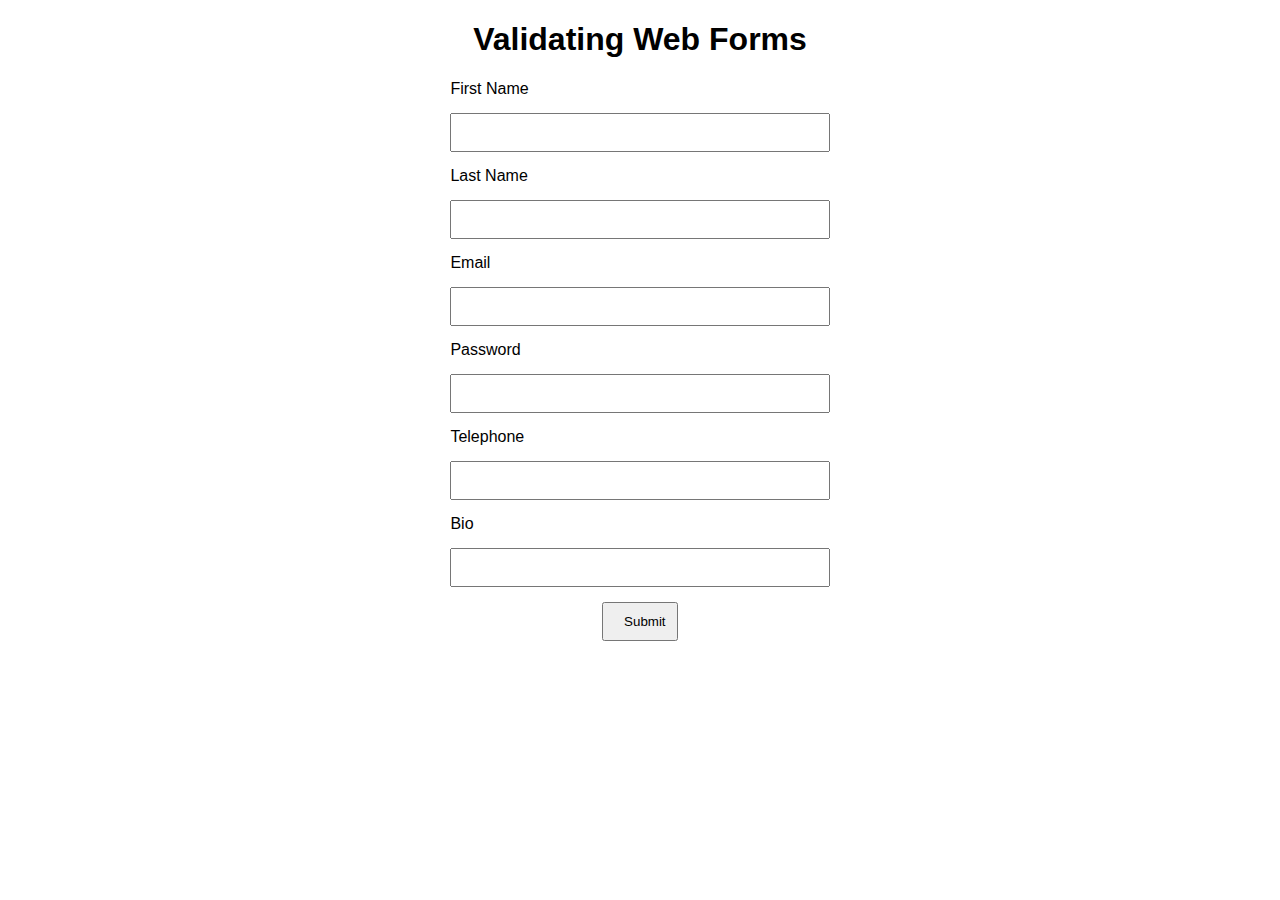
<file: FormValidation/index.html>
<!DOCTYPE html>
<html lang="en">
<head>
    <meta charset="UTF-8">
    <meta name="viewport" content="width=device-width, initial-scale=1.0">
    <title>Document</title>
    <link rel="stylesheet" href="style.css">

    <link href="https://fonts.googleapis.com/css?family=Montserrat">
</head>
<body>
    <h1>Validating Web Forms</h1>
    <div class="form">
        <label for="firstname">First Name</label>
        <input type="text" name="firstname" id="firstname">

        <label for="lastname">Last Name</label>
        <input type="text" name="lastname" id="lastname">

        <label for="email">Email</label>
        <input type="email" name="email" id="email">

        <label for="password">Password</label>
        <input type="password" name="password" id="password">

        <label for="phone">Telephone</label>
        <input type="tel" name="phone" id="phone">

        <label for="bio">Bio</label>
        <input type="text" name="bio" id="bio">
        <input onclick="Submit()" type="submit" class="submit">
    </div>

    <script src="main.js"></script>
</body>
</html>
</file>
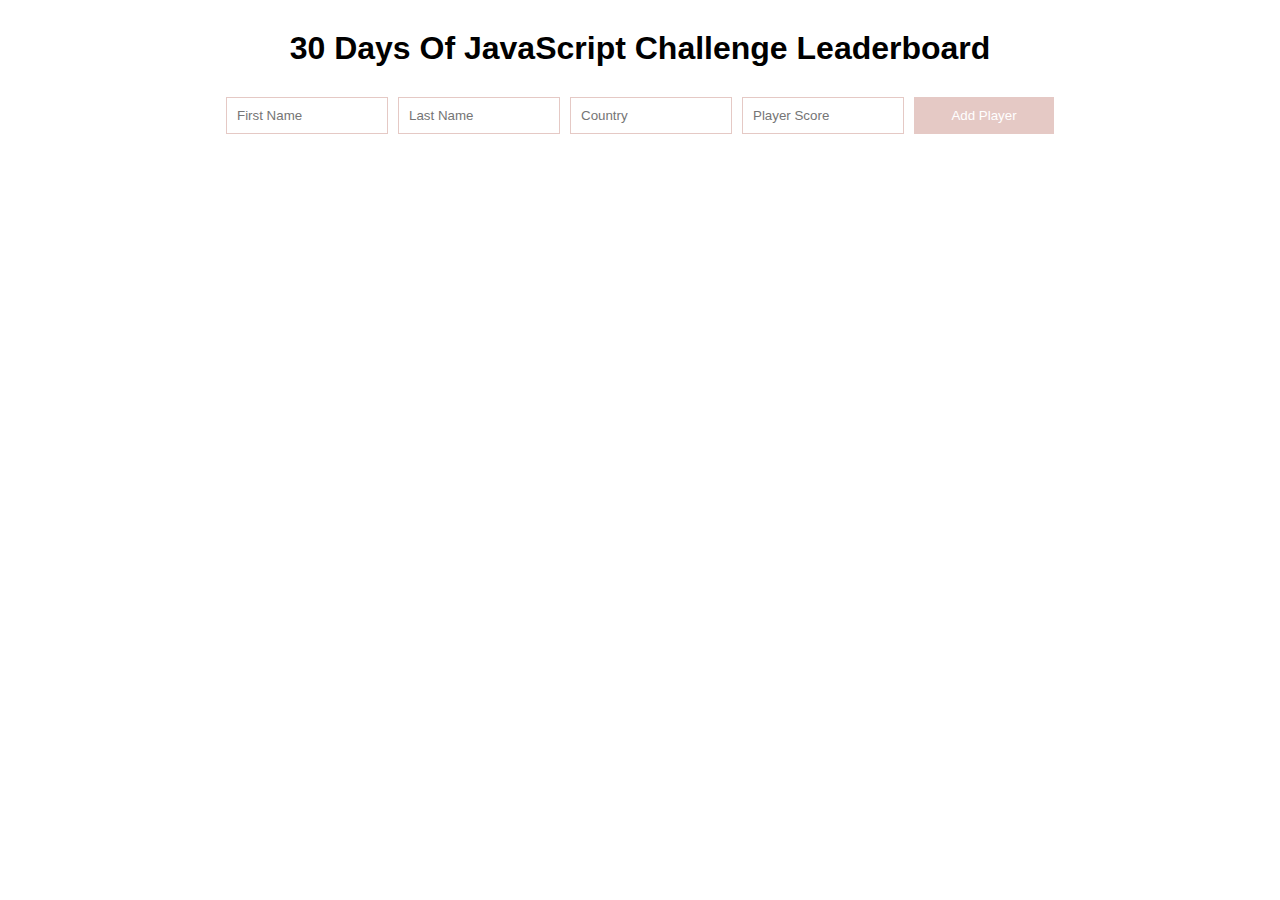
<file: Leaderboard/index.html>
<!DOCTYPE html>
<html lang="en">
<head>
    <meta charset="UTF-8">
    <meta name="viewport" content="width=device-width, initial-scale=1.0">
    <title>Document</title>
    <link rel="stylesheet" href="style.css">
</head>
<body>
    <h1> 30 Days Of JavaScript Challenge Leaderboard</h1>
    
    <div class="inputs-div">
        <input class="first-name" type="text" placeholder="First Name">
        <input class="last-name" type="text" placeholder="Last Name">
        <input class="country" type="text" placeholder="Country">
        <input class="score" type="number" placeholder="Player Score">

        <button class="input-btn" onclick="addPlayer()">Add Player</button>
    </div>

    <div class="player-details"></div>


    <script src="main.js"></script>
</body>
</html>
</file>
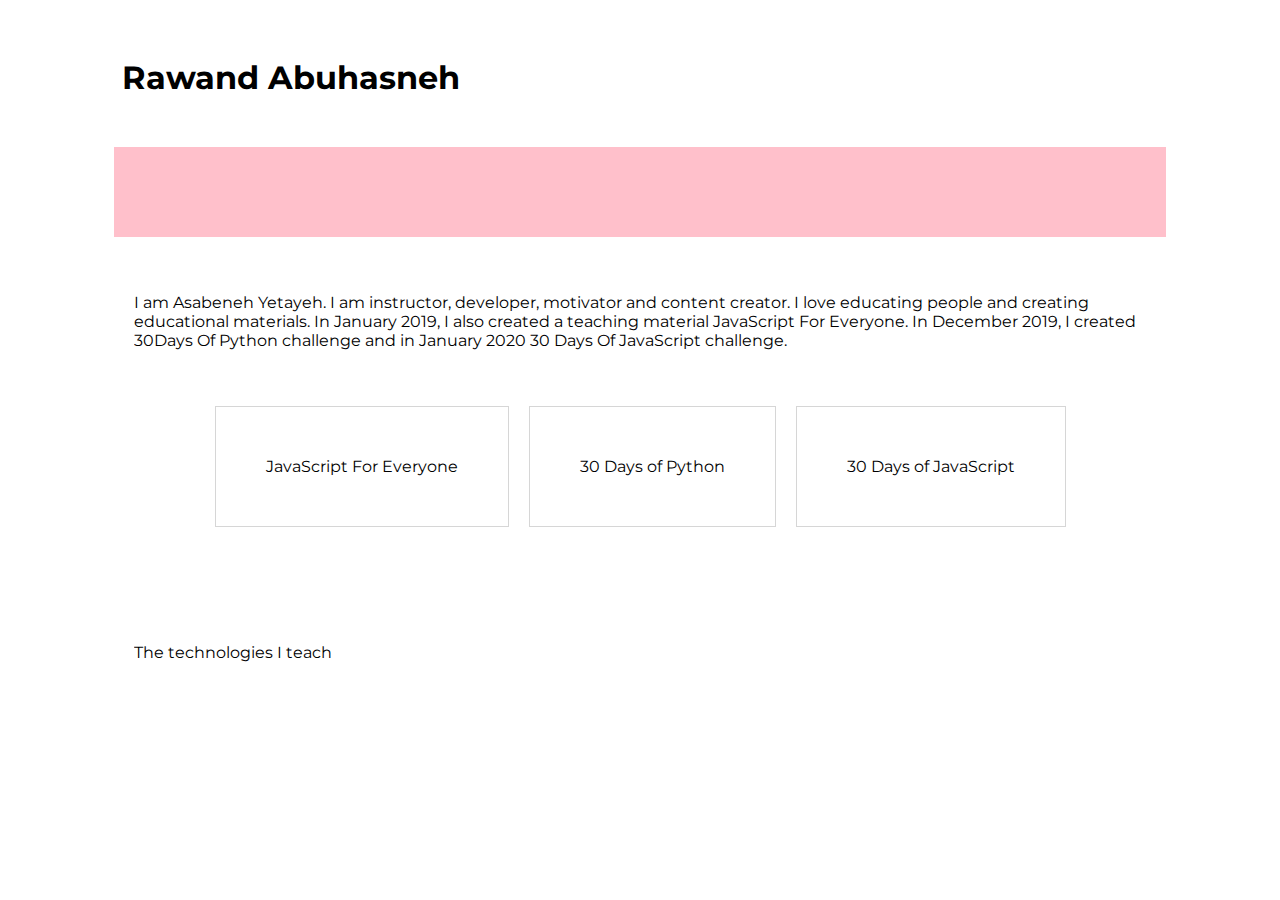
<file: MiniPortfolio/index.html>
<!DOCTYPE html>
<html lang="en">
<head>
    <meta charset="UTF-8">
    <meta name="viewport" content="width=device-width, initial-scale=1.0">
    <title>Mini Portfolio</title>
    <link href="https://fonts.googleapis.com/css?family=Montserrat" rel="stylesheet" />
    <link rel="stylesheet" href="style.css">
</head>
<body>
    <h1>Rawand Abuhasneh</h1>

    <div class="header">
        <div class="icons"></div>
        <div class="header-content">
        </div>
    </div>

    <div class="bio">
        <p>I am Asabeneh Yetayeh. I am instructor, developer, motivator and content creator. I love educating people and creating educational
            materials. In January 2019, I also created a teaching material JavaScript For Everyone. In December 2019, I created 30Days Of Python
            challenge and in January 2020 30 Days Of JavaScript challenge.
        </p>
    </div>

    <div class="cards">
        <div>
            JavaScript For Everyone
        </div>
        <div>
            30 Days of Python
        </div>
        <div>
            30 Days of JavaScript
        </div>
    </div>

<div class="technologies">
    <div >
        The technologies I teach <span class="techs"></span>
    </div>
</div>
    <script type="module" src="main.js"></script>
</body>
</html>
</file>
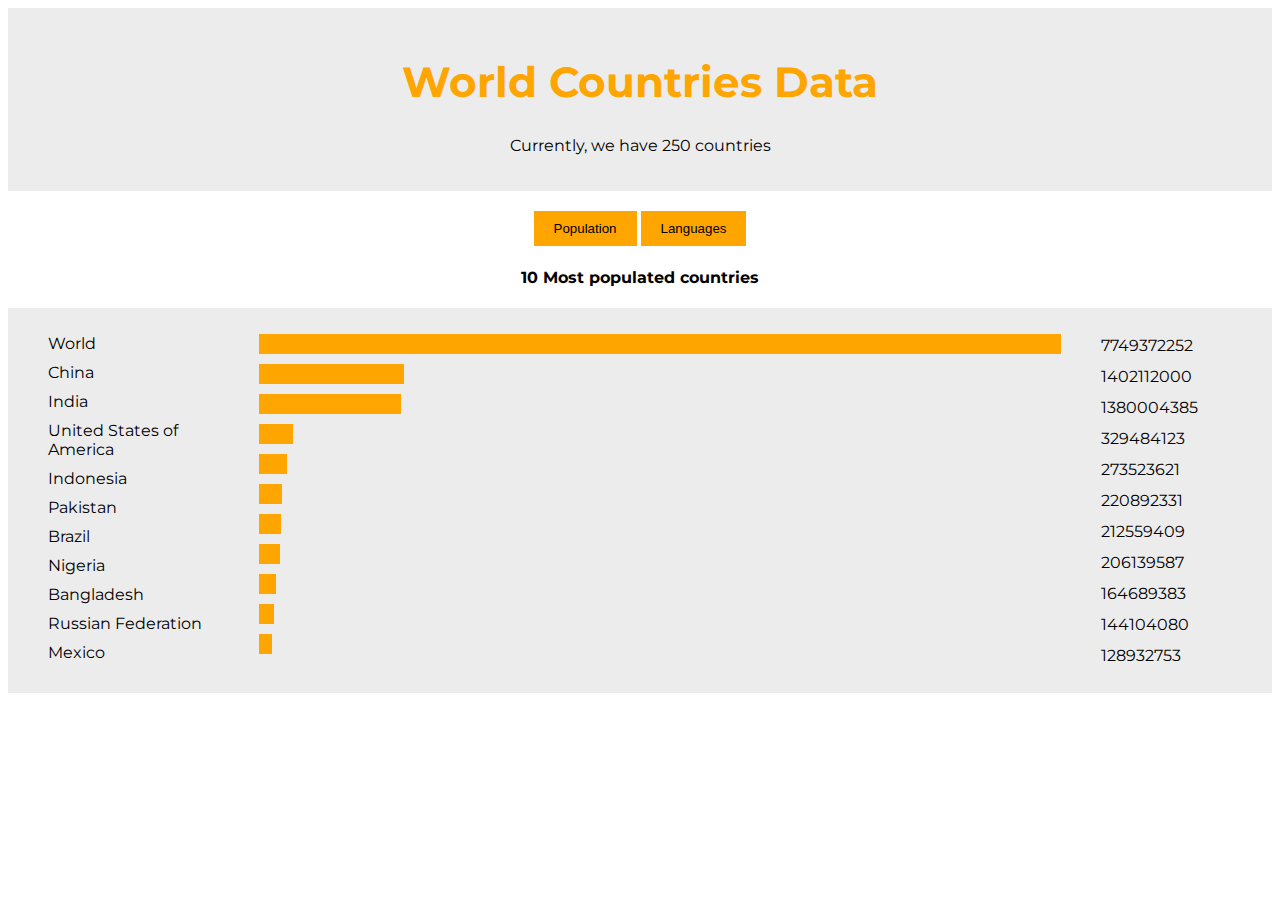
<file: WorldCountries/index.html>
<!DOCTYPE html>
<html lang="en">

<head>
	<meta charset="UTF-8" />
	<meta name="viewport" content="width=device-width, initial-scale=1.0" />
	<meta http-equiv="X-UA-Compatible" content="ie=edge" />
	<title>World Countries Data</title>
	<link href="https://fonts.googleapis.com/css?family=Montserrat" rel="stylesheet" />
	<link rel="stylesheet" href="style.css" />
</head>

<body onload="ShowPopulation()">
	<header id="countries">
		<h1>World Countries Data</h1>
		<p class="subtitle">Currently, we have 250 countries</p>
		<p class="feedback"></p>
	</header>
	<main>
		<div class="wrapper">
			<div class="graph-buttons">
				<button class="population" onclick="ShowPopulation()">Population</button>
				<button class="languages" onclick="ShowLanguages()">Languages</button>
			</div>
			<h4 class="graph-title">most spoken languages</h4>
			</div>

			<div class="graphs">
				<div class="graph-wrapper" id="stat">
                    <ul class="countries-list"></ul>
                    <ul class="countries-population"></ul>
                    <ul class="population-number"></ul>
                </div>
			</div>
	</main>

	<script src="data.js"></script>
	<script src="main.js"></script>

</body>

</html>
</file>
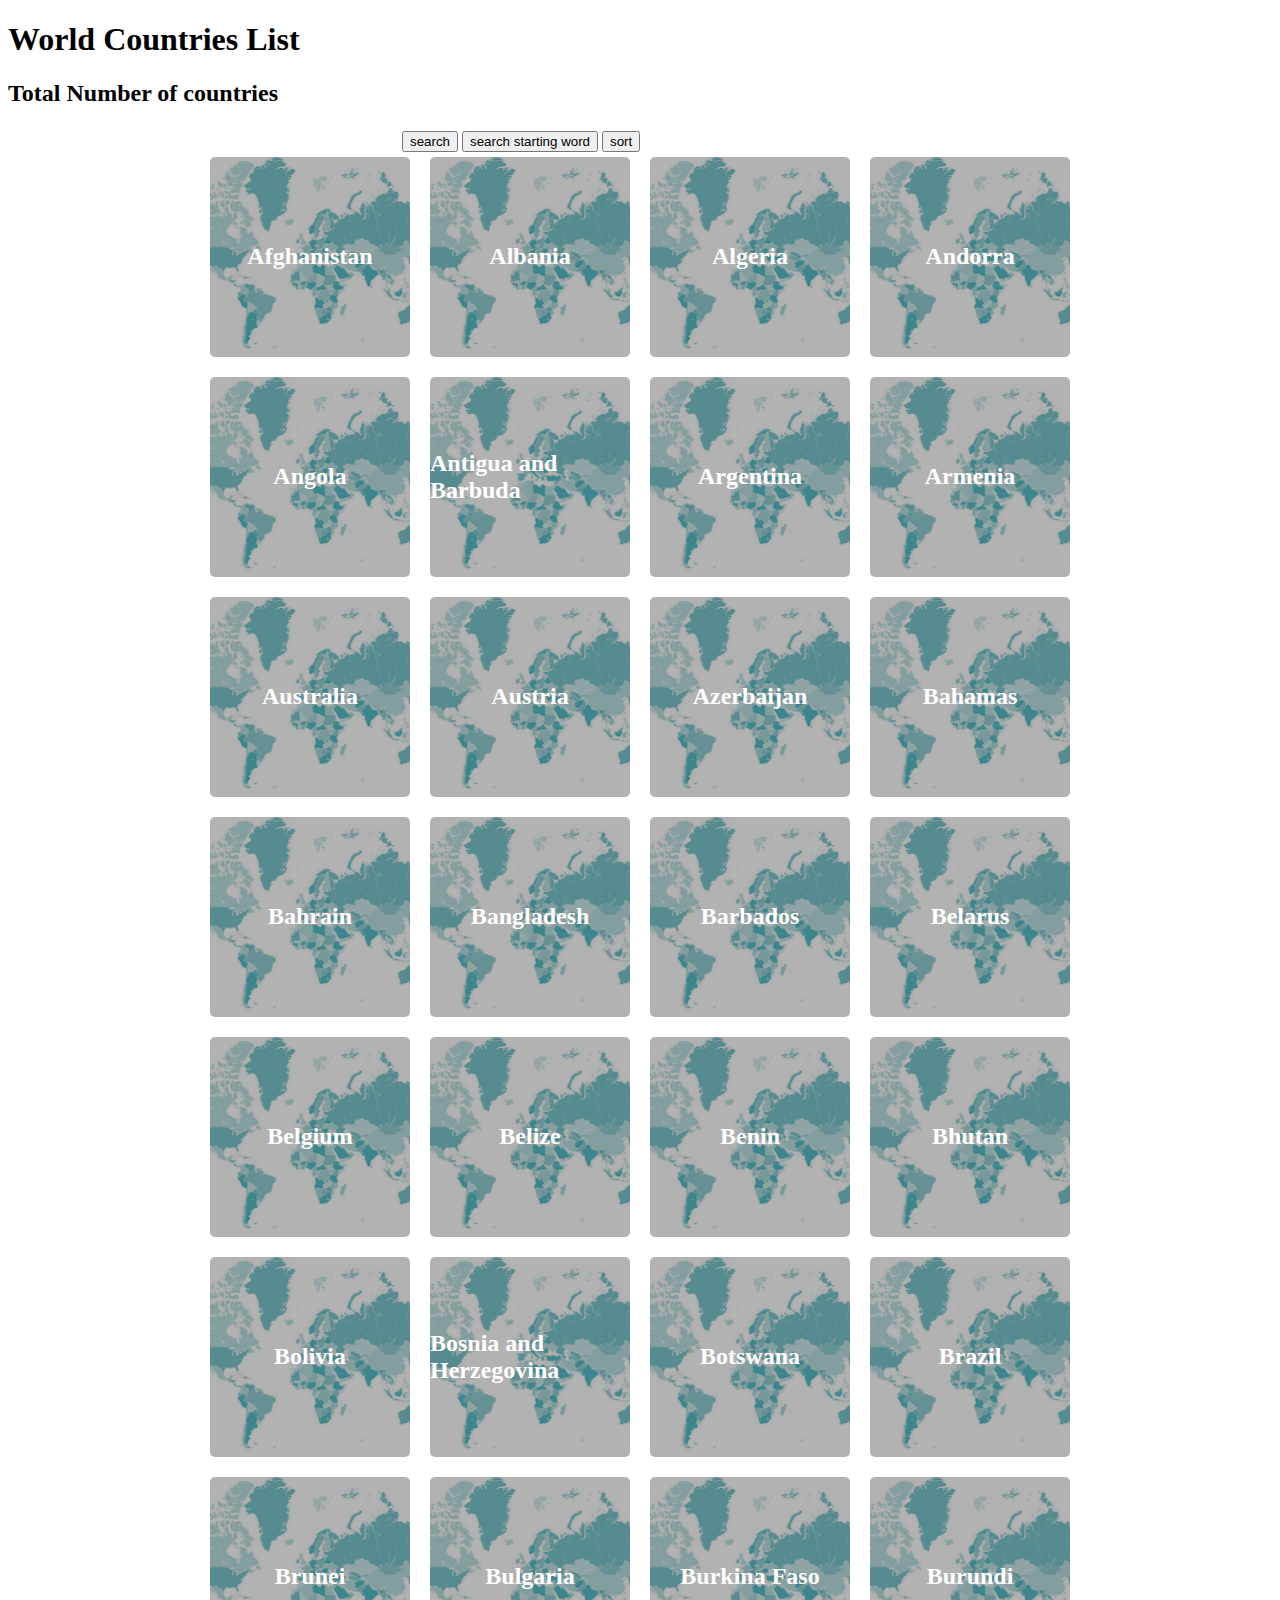
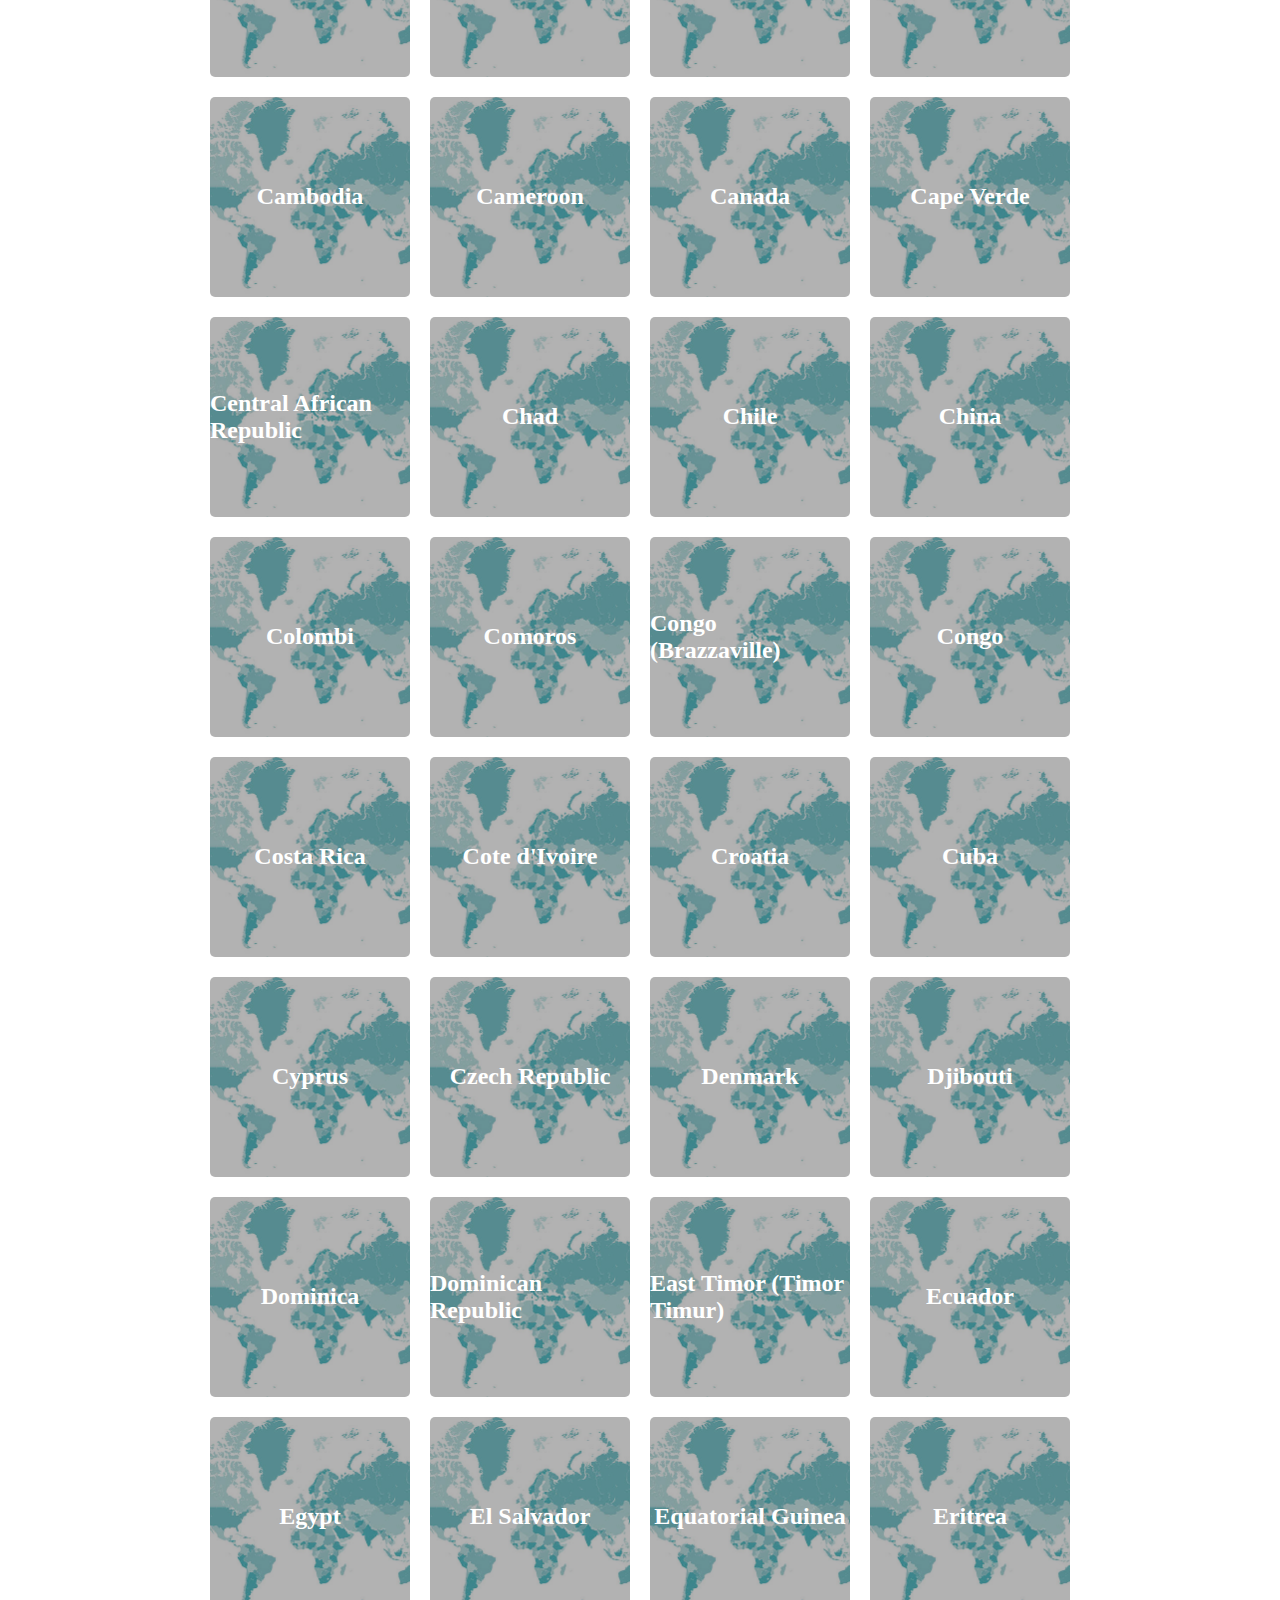
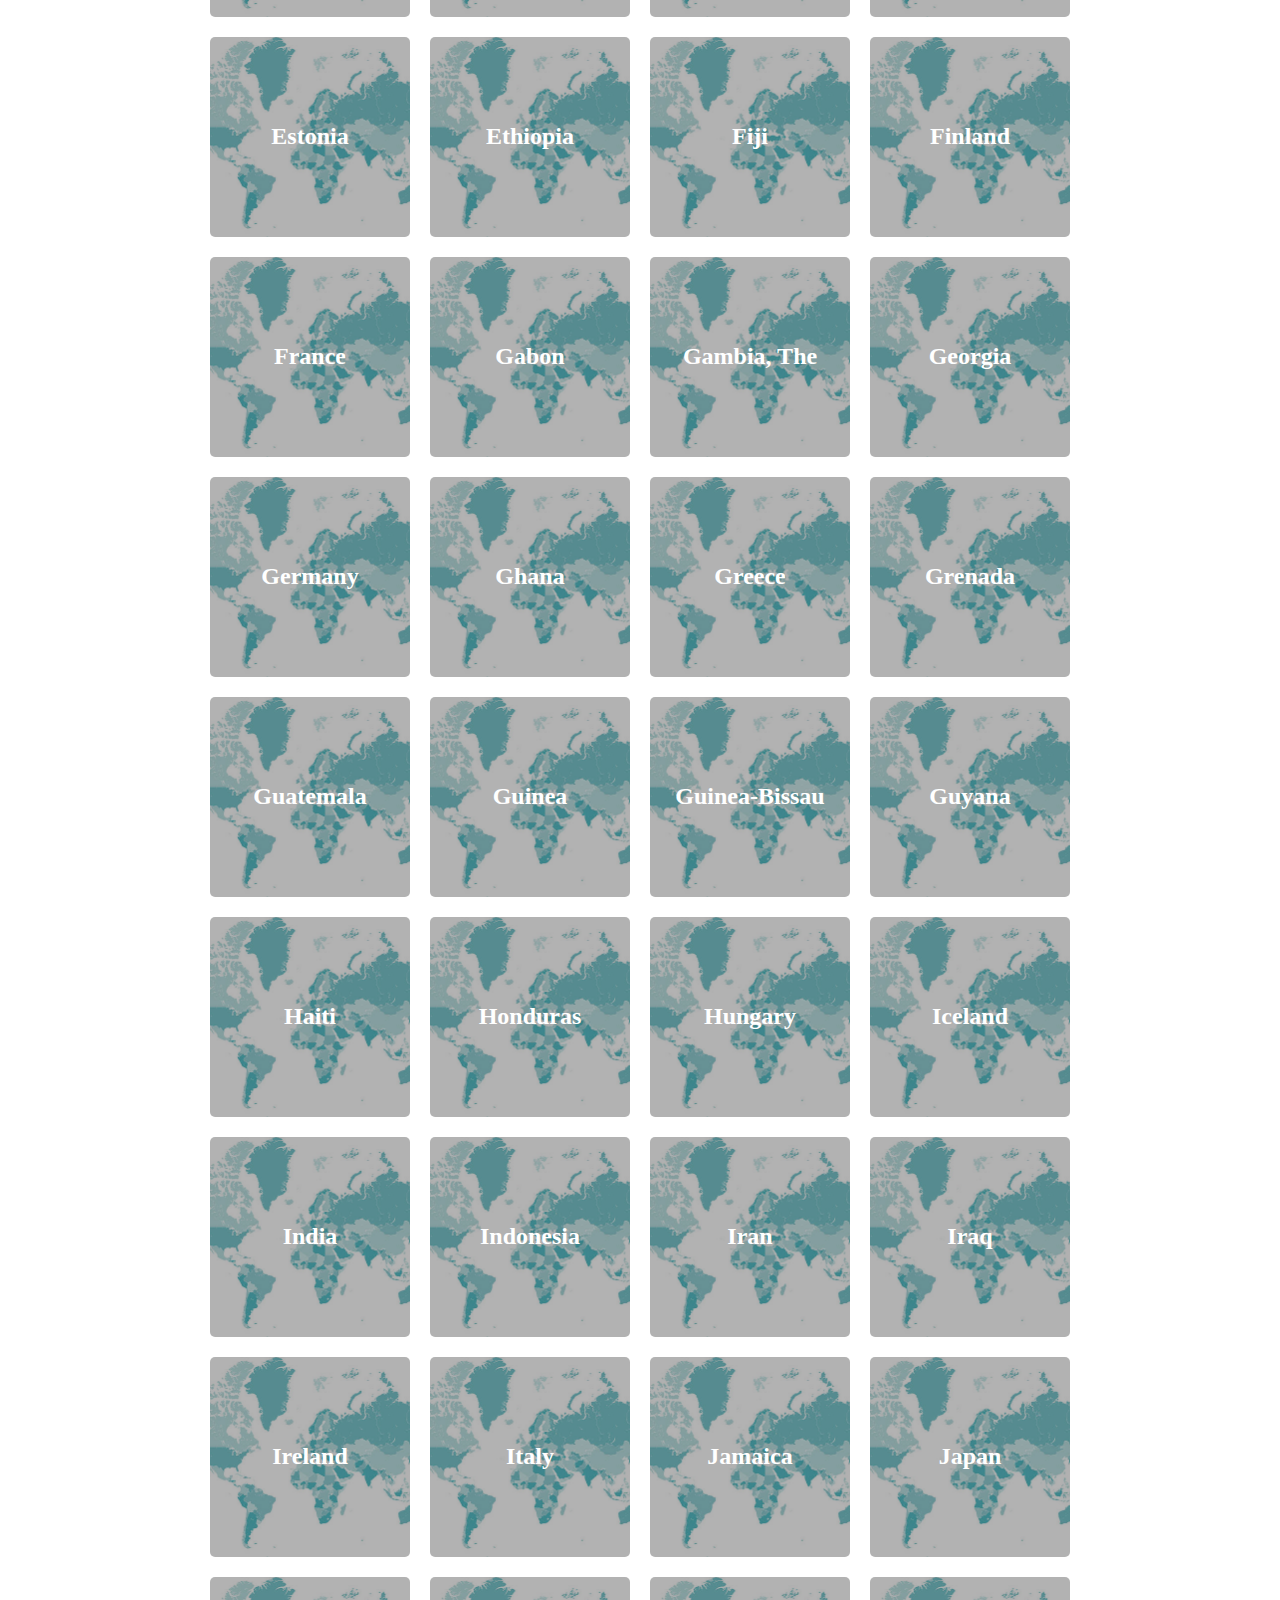
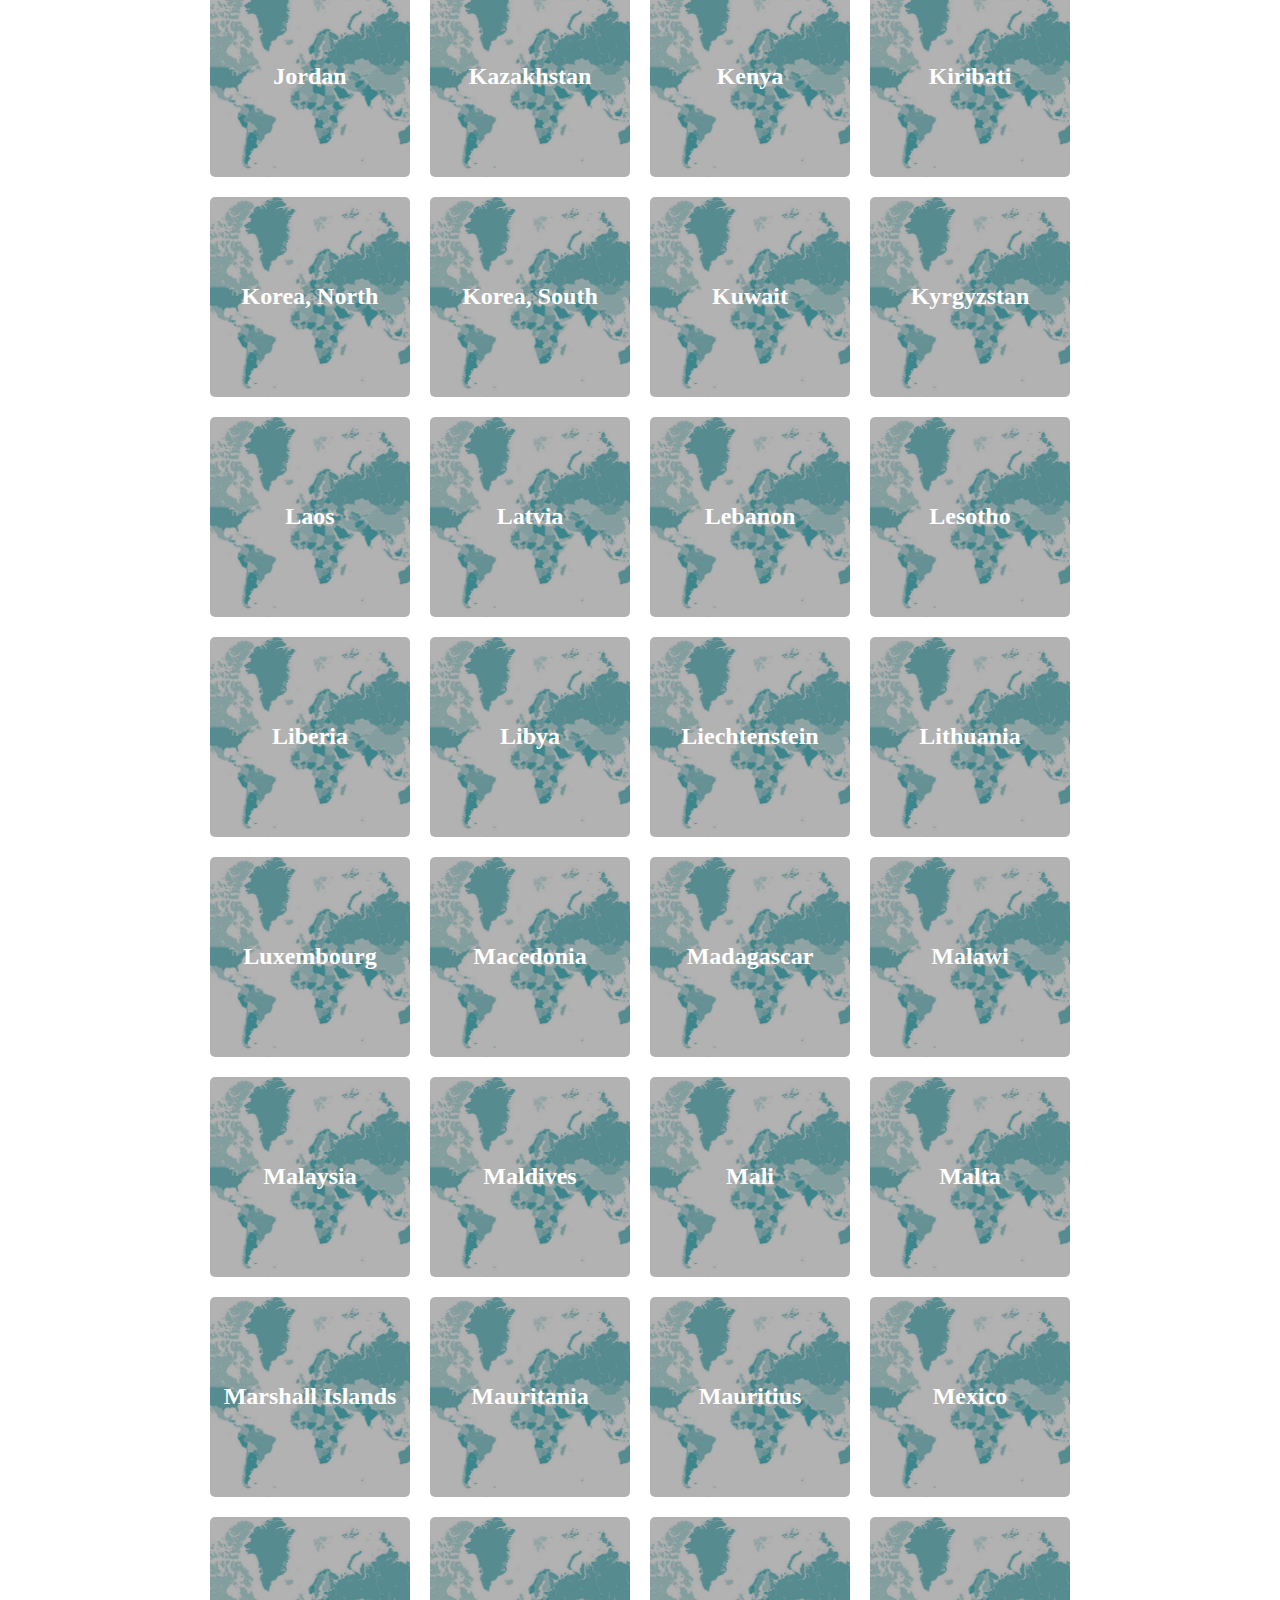
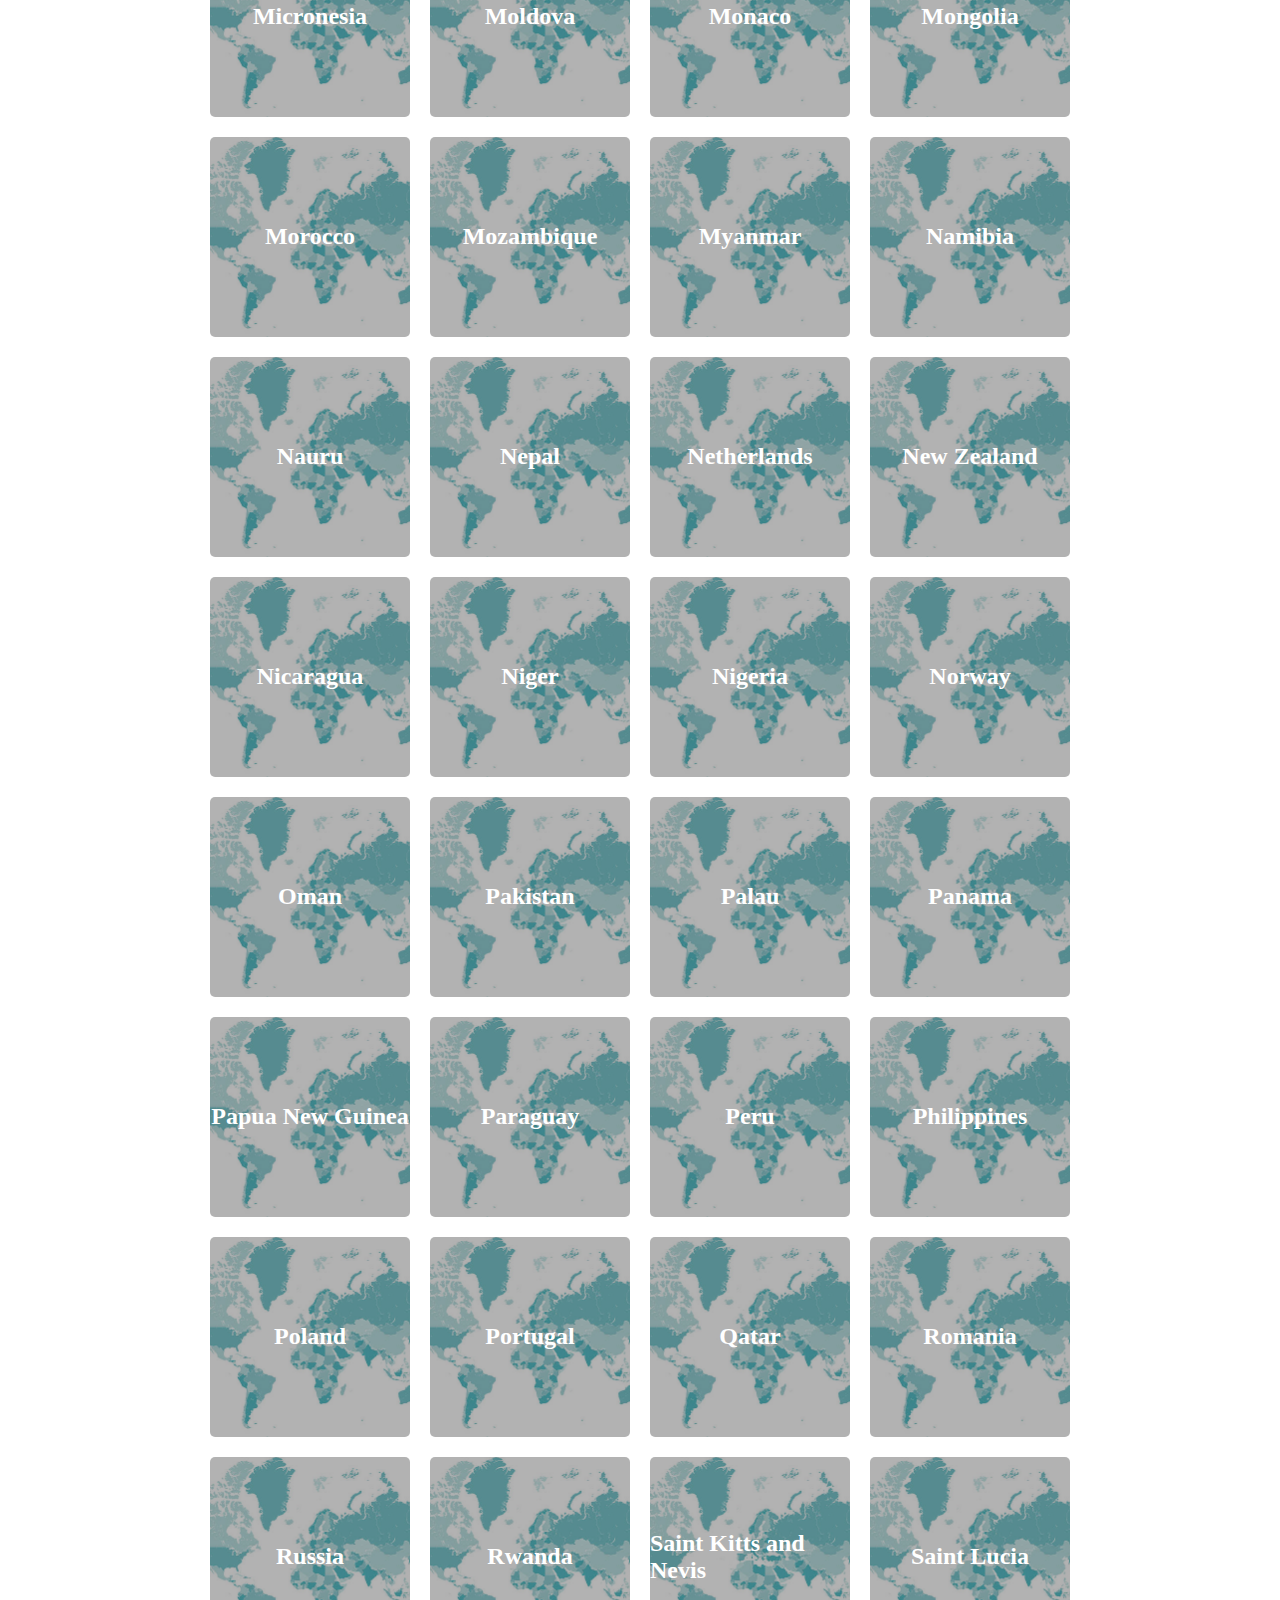
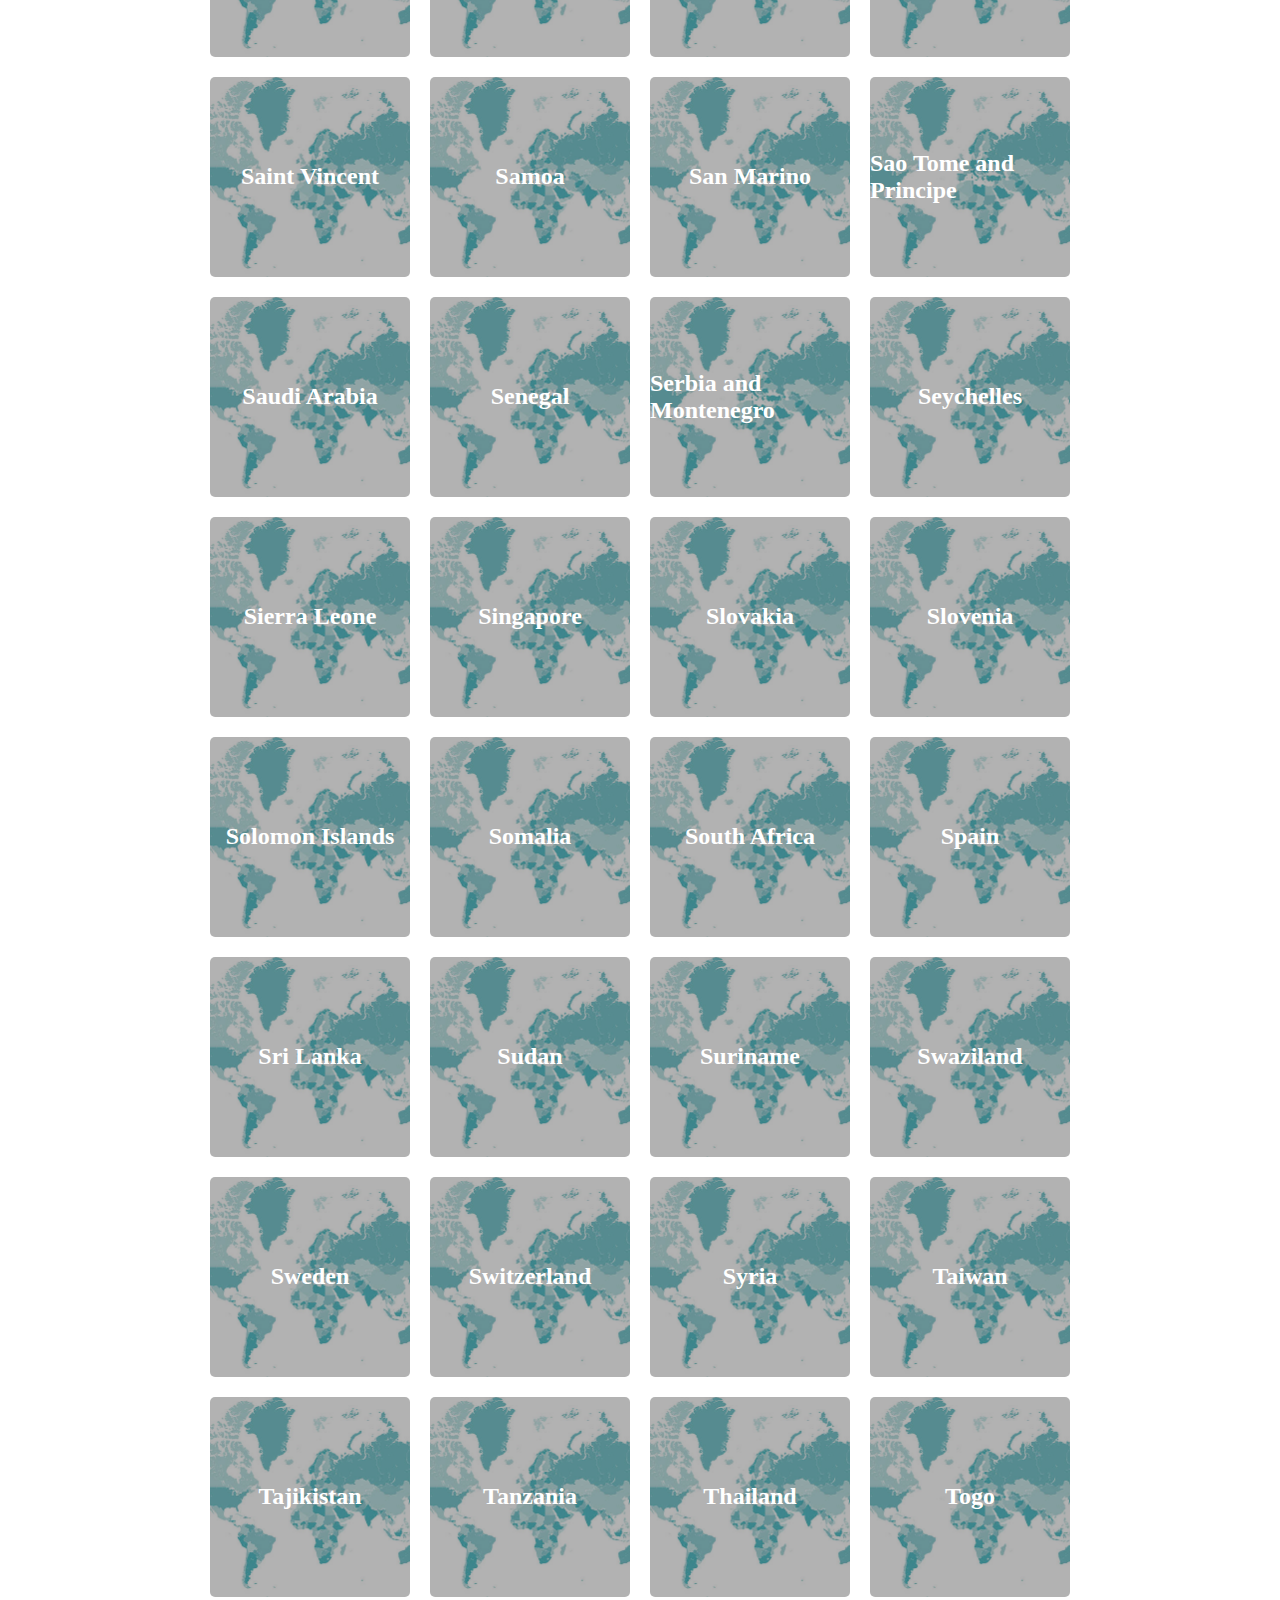
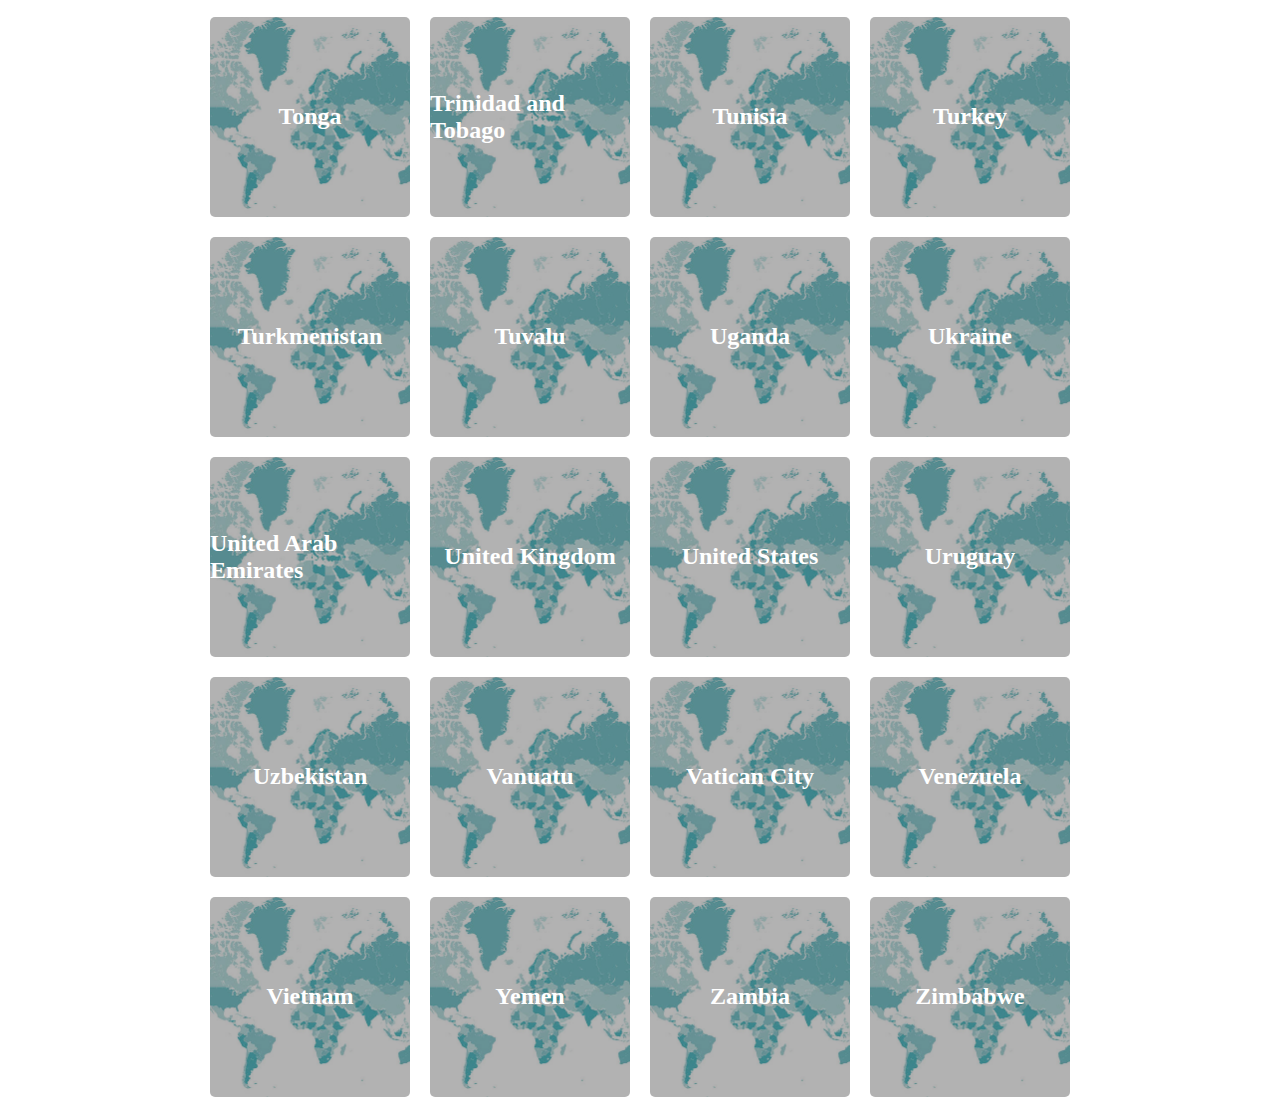
<file: WorldCountries2/index.html>
<!DOCTYPE html>
<html lang="en">

<head>
	<title>World Countries List</title>
    <link rel="stylesheet" href="/WorldCountries2/style.css">
</head>

<body>
	<h1>World Countries List</h1>
	<h2>Total Number of countries</h2>

    <input onchange="Search()" type="text" name="search" id="search">
    <button onclick="Search()">search</button>
    <button onclick="SearchFirst()">search starting word</button>
    <button onclick="Sort()">sort</button>
    <div class="countries-container">
    </div>
	<script src="./data.js"></script>
	<script src="./main.js"></script>

</body>

</html>
</file>
<file: FormValidation/style.css>
body{
    font-family: Montserrat, Arial, Helvetica, sans-serif;
}
h1{
    text-align: center;
}

.form{
    display: flex;
    flex-direction: column;
    gap: 15px;
    width: 30%;
    margin: auto;
}

.form input{
    padding: 10px 20px;
}

.submit{
    width: 20%;
    margin: auto;
}
</file>
<file: Leaderboard/style.css>
body{
    font-family: Arial, Helvetica, sans-serif;
    text-align: center;
}

h1{
    margin: 30px 0;
}

.inputs-div{
    display: flex;
    justify-content: center;
    gap: 10px;
    margin-bottom: 30px;
}

.inputs-div input{
    width: 140px;
    border: 1px solid #E5C9C5;
    padding: 10px;

}

.input-btn{
   padding: 10px;
   width: 140px;
   border: none;
   background-color: #E5C9C5;
   color: white;
}

.player{
    background: #E5C9C5;
    margin: 10px auto;
    width: 60%;
    padding: 15px;
    display: grid;
    grid-template-columns: 3fr 2fr 1fr 2fr;
    align-items: center;
    color: rgb(28, 28, 28);
}


.name {
  font-weight: bold;
  font-size: 24px;
}


.actions button {
  margin: 0 5px;
  border-radius: 50%;
  border: none;
  padding: 8px 12px;
  cursor: pointer;
}

.feedback{
    color: red;
    font-weight: bold;
}
</file>
<file: MiniPortfolio/style.css>
body{
    font-family: Montserrat, Arial, Helvetica, sans-serif ;
}

h1{
    margin: auto;
    width: 82%;
    padding: 50px;
}

.header{
    background-color: pink;
    width: 80%;
    height: 50px;
    margin: auto;
    padding: 20px;
    display: flex;
    align-items: center;
}

.icons{
    padding-left: 30px;
    animation: fadeIn 2000ms infinite;
}

.bio{
    padding: 40px;
    margin: auto;
    width: 80%;
}

.header-content{
    animation: leftToRight 2000ms infinite;
    transform: translateX(100px);
}

.techs{
    animation: fadeIn 2000ms infinite;
    font-size: 32px;
    font-weight: bolder;
}

.cards{
    display: flex;
    gap: 20px;
    justify-content: center;
    margin: auto;
}

.cards div{
    border: 1px solid rgba(128, 128, 128, 0.326);
    padding: 50px;
}

.cards div:hover{
    background-color: pink;
    animation: fadeIn 3000ms;
    border: none;
}

.technologies{
    padding: 100px;
    width: 80%;
    margin: auto;
}

@keyframes fadeIn {
    from{
        opacity: 0;
    }
    to{
        opacity: 1;
    }
}

@keyframes leftToRight {
    from{
        opacity: 0;
        transform: translateX(0);
    }
    to{
        opacity: 1;
        transform: translateX(100px);
    }
}
</file>
<file: WorldCountries/style.css>
body{
    font-family: Montserrat;
}
.countries-list{
    list-style-type: none;
}

.bar{
    content: '';
    height: 20px;
    background-color: orange;
    margin: 10px 0;
}

.countries-list li{
    margin: 10px 0;
}

.countries-population{
    list-style-type: none;
}

.population-number li{
    list-style-type: none;
    margin: 12px 0;
}

.graph-wrapper{
    display: grid;
    grid-template-columns: 1fr 4fr 1fr;
}

header{
    justify-items: center;
    background-color: rgba(128, 128, 128, 0.15);
    padding: 20px 0;
    margin-bottom: 20px ;
}
header h1{
    color: orange;
    font-size: 42px;
}

.wrapper{
    justify-items: center;
}

.graphs{
    justify-items: center;
    background-color: rgba(128, 128, 128, 0.15);
}

.graph-buttons button{
    background-color: orange;
    border: none;
    padding: 10px 20px;
}
</file>
<file: WorldCountries2/style.css>
body{
    font-family: Montserrat;
}
.map {
    position: relative;
    width: 200px;
    height: 200px;
    background-image: url('/WorldCountries2/images/map_image.jpg');
    background-position: center;
    background-size: cover;
    align-content: center;
    justify-items: center;
    font-size: 24px;
    font-weight: bold;
    color: white;
    z-index: 0;
}

.map::before {
    border-radius: 5px;
    content: "";
    position: absolute;
    inset: 0;
    background-color: rgba(0, 0, 0, 0.3);
    z-index: -1;
}


.countries-container{
    margin-top: 20px;
    display: flex;
    flex-wrap: wrap;
    justify-content: center;
    gap: 20px;
    margin: auto;
    width: 75%;
}

.hero{
    background-image: url('/WorldCountries2/images/globe-2.jpg');
    background-position: center;
    background-size: cover;
    align-content: center;
    justify-items: center;
    color: white;
    height: 40vh;
    margin-bottom: 20px;
    z-index: 0;
    position: relative;
}

.hero::before {
    border-radius: 5px;
    content: "";
    position: absolute;
    inset: 0;
    background-color: rgba(0, 0, 0, 0.5);
    z-index: -1;
}


.btnDiv button{
    background-color: #875AE3;
    color: white;
    border: none;
    padding: 10px 20px;
}

input{
    border-radius: 50px;
    padding: 5px 20px;
    border: none;
    width: 350px;
    height: 20px;
}
</file>
